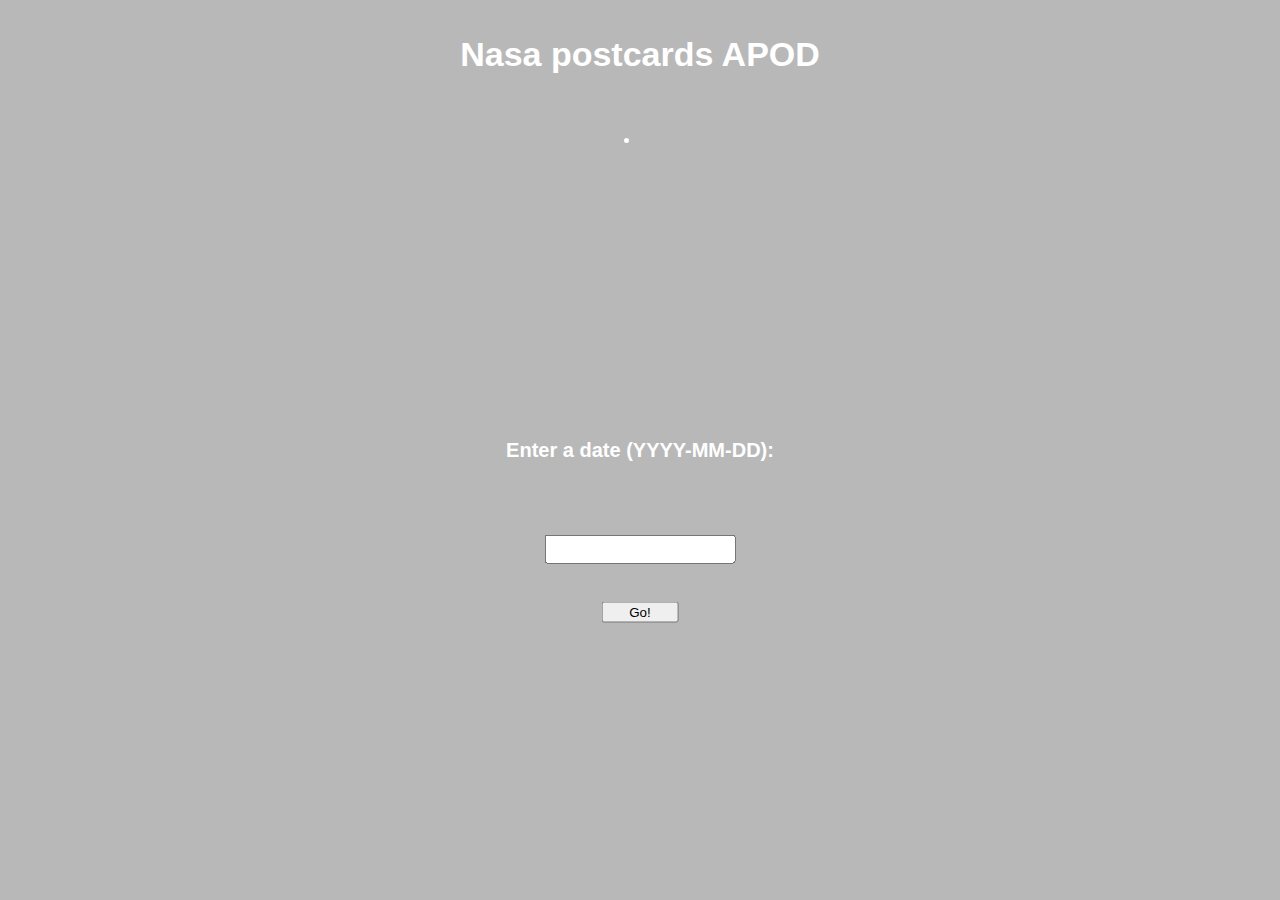
<file: index.html>
<!DOCTYPE html>

<html lang="en">

<head>

	<title>NASA postcards</title>

	<meta charset="utf-8">
	<meta name="viewport" content="width=device-width, initial-scale=1">
	<link href="style.css" rel="stylesheet" type="text/css"/>

	<link rel="icon" type="image/png" href="https://i0.wp.com/planetarycoffee.com/wp-content/uploads/2016/04/cropped-Planetary_Favicon_large.jpg"/>


</head>

<body>
	<div class="removePage">
		<div class="container">


			<h1>Nasa postcards APOD</h1>

			<form id="js-form">
				<label for="search-date">Enter a date (YYYY-MM-DD):</label>
				<input type="text" name="search-date" id="js-search-date" required><br>


				<input type="submit" value="Go!">
			</form>


			<p id="js-error-message" class="error-message"></p>
			<section id="results" class="results hidden">
				<h2>This is the Astronomy Picture of that day:</h2>
			</section>


		</div>
	</div>
	<div class="newPage">

		<div class="flex-container">

			<li><div class="box hidden"><h5>Click here to design your own card!</h5></div></li>
			<p id="content" class="hidden"></p>
		</div>
	</div>

	<div class="newPage hidden">


		<div class="dropdown">
			<select id = "fonts">
				<option value="Fonts">Fonts</option>
				<option value = "arial">Arial</option>
				<option value="comic sans ms">Comic Sans MS</option>
				<option value = "courier">Courier</option>
				<option value = "georgia">Georgia</option>
				<option value = "verdana">Verdana</option>
				<option value ="tahoma">Tahoma</option>
				<option value = "times new roman">Times New Roman</option>

			</select>

			<select id = "size">
				<option value="Size">Size</option>
				<option value = "10">10</option>
				<option value = "13">13</option>
				<option value = "15">15</option>
				<option value = "17">17</option>
				<option value = "20">20</option>
				<option value = "25">25</option>
				<option value = "30">30</option>
			</select>

			<select id = "color">
				<option value="color">Color</option>
				<option value = "black">Black</option>
				<option value = "white">White</option>
				<option value = "gray">Gray</option>
				<option value = "red">Red</option>
				<option value = "orange">Orange</option>
				<option value = "yellow">Yellow</option>
				<option value = "green">Green</option>
				<option value = "blue">Blue</option>
				<option value = "purple">Purple</option>
			</select>
<!--
			<select id = "align">
				<option value="align">Align</option>
				<option value="center">Center</option>
				<option value = "left">Left</option>
				<option value = "bottom-right">Right</option>
			</select>
		-->
	</div>

	<h3>Enter content here:</h3>
	<form id="userContent">

		<textarea name="content" form="userContent" placeholder="Enter content here..." onkeyup="setText(this)"></textarea>

	</form>

	<div class="send-to">
		<a href="mailto:name@email.com">Send</a>
	</div>

</div>

<script src="https://code.jquery.com/jquery-3.3.1.js" integrity="sha256-2Kok7MbOyxpgUVvAk/HJ2jigOSYS2auK4Pfzbm7uH60=" crossorigin="anonymous"></script>
<script src="script.js"></script>

</body>

</html>
</file>
<file: style.css>
* {
  box-sizing: border-box;
}

body {
  font-family: 'Roboto', sans-serif;
  background-image: linear-gradient(0deg, rgba(20, 20, 20, 0.3), rgba(20, 20, 20, 0.3)), url('https://cdn.spacetelescope.org/archives/images/wallpaper2/heic2007a.jpg');
  background-position: center center;
  background-size: cover;
  background-attachment: fixed;
}

h3{
  color:white;
  text-align: center;
}

button, input[type="text"] {
  padding: 5px;
}

button:hover {
  cursor: pointer;
}

.container {
  max-width: 800px;
  margin: 0 auto;
}

.error-message {
  color:red;
  text-align:center;
}

.hidden {
  display: none;
}


.flex-container{
  display: flex;
  flex-wrap: wrap;
  justify-content: center;
  position:relative;
  margin-right:5%;
  margin-left:5%;
  text-align: center;
  color: white;
}

.box{
  font-size: 23px;
  height: 390px;
  width:530px;
  margin: 3%;
  padding:3%;
}

.flex-container > div:hover  {
  transform: scale(1.1);
}

textarea{
  height:250px;
  width:70%;
  margin:3%;
  font-size:20px;
  font-family:Helvetica;
  display: block;
  margin-left: auto;
  margin-right: auto;
}

p#content{
  position:absolute;
  top: 50%;
  left: 50%;
  transform: translate(-50%, -50%);
}

.explanation{
  display:block;
  margin-left:auto;
  margin-right:auto;
  margin-top:5%;
  margin-bottom:3%;
  width:60%;
  line-height:1.5;
}

h1{
  text-align:center;
  color:white;
  font-size:34px;
  margin-top:35px;
}

label{
  text-align:center;
  color:white;
  font-weight: bold;
  font-size:20px;
  position: absolute;
  top: 50%;
  left: 50%;
  transform: translate(-50%, -50%);
}

h6{
  text-align:center;
  color:white;
  font-weight: bold;
  font-size:12px;
  position: absolute;
  top: 51%;
  left: 50%;
  transform: translate(-50%, -50%);

}

input[type=text]{
  display:inline-block;
  position: absolute;
  top: 61%;
  left: 50%;
  transform: translate(-50%, -50%);
}


input[type=submit]{
  margin-left:15px;
  display:block;
  width:6%;
  margin:0 auto;
  position: absolute;
  top: 68%;
  left: 50%;
  transform: translate(-50%, -50%);
}

.dropdown{
  display:flex;
  flex-direction: row;
  justify-content:center;
  margin:8px;
  text-align:center;
}

button{
  display:block;
  margin:0 auto;
}

.send-to{
  margin:2%;
}

select {
  margin:10px;
}

h2{
  text-align:center;  
  margin:2%;
}


/* Media queries*/
@media only screen and (max-width:1000px){

  .box {
    height: 300px;
    width:400px;
    font-size:20px;
  }

}

@media only screen and (max-width:800px){

  p.explanation{
    width:80%;
    font-size:15px;

  }

  input[type=submit]{
    width:15%;
  }
}

@media only screen and (max-width:600px){


  .box{
    height: 270px;
    width:380px;
    font-size:18px;
  }

}


@media only screen and (max-width:449px){

  .box{
    height: 250px;
    width:360px;
    font-size:18px;
  }

  p.explanation{
    font-size:13px;
    width:95%;
  }

  textarea{
    width:80%;
  }

}
</file>
